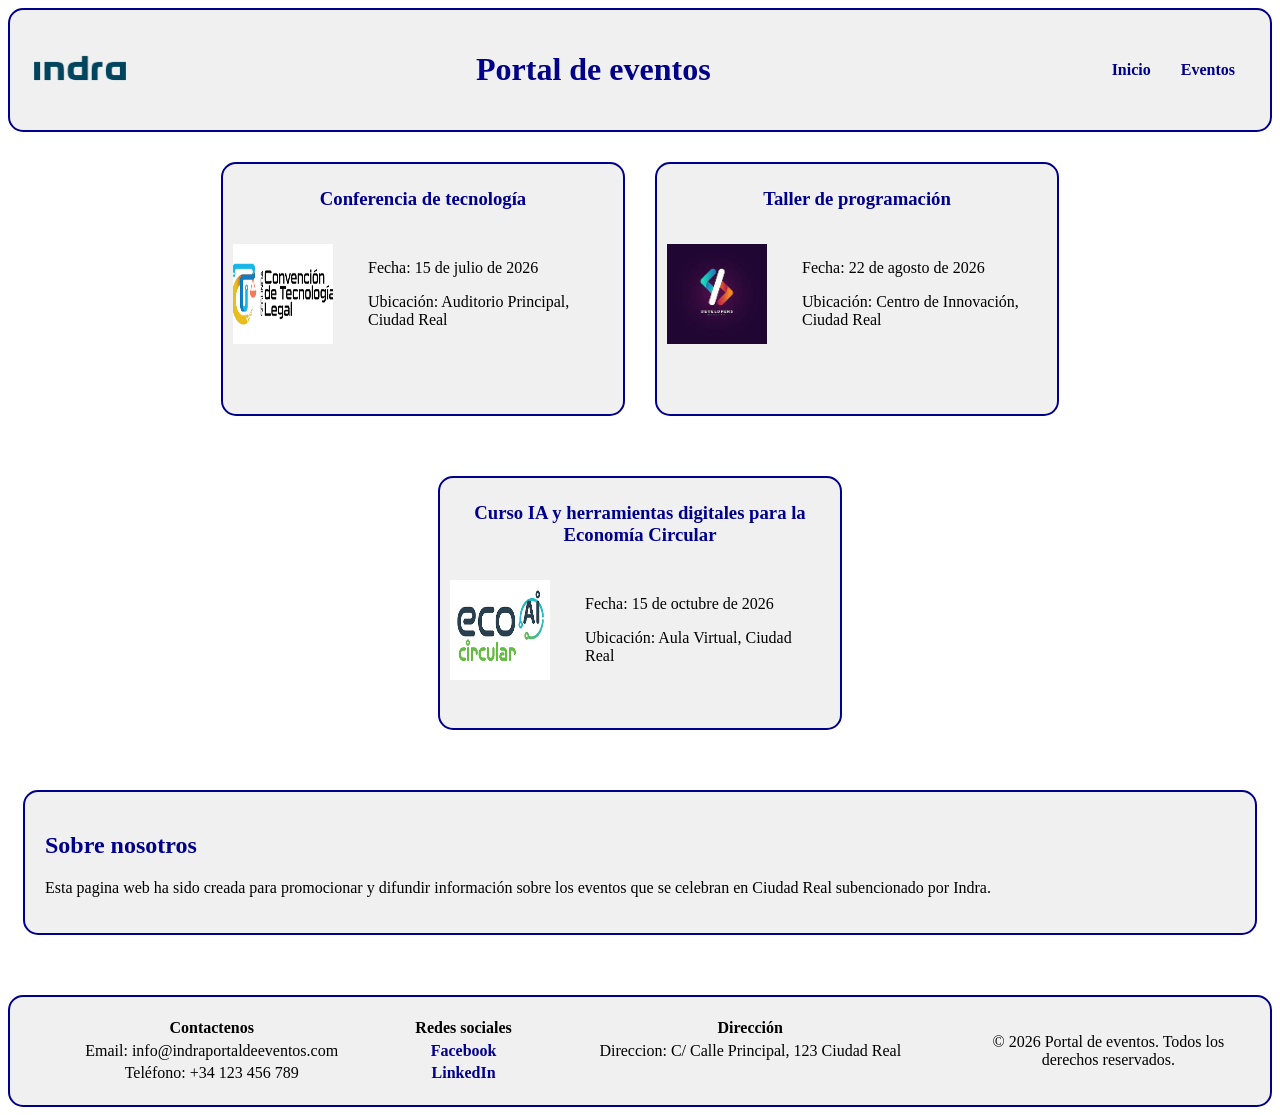
<file: Lenguaje de marcas/index.html>
<!DOCTYPE html>
<html>
    <head>
        <meta charset="UTF-8">
        <title>Portal de eventos</title>
        <link rel="stylesheet" href="style/style.css">
    </head>

    <body>
        <header>
            <a href="index.html"><img src="img/logo.png" alt="Logo del portal"></a>
            <h1>Portal de eventos</h1>

            <nav>
                <ul>
                    <li><a href="index.html">Inicio</a></li>
                    <li><a href="eventos.html">Eventos</a></li>
                </ul>
            </nav>
        </header>

        <main>
            <section id="eventos">
                <div id="evento1" class="eventos_padre">
                    <h3><a href="conferencias/tecnologia.html">Conferencia de tecnología</a></h3>

                    <div class="img_info_evento">
                        <img src="img/Conferencia de tecnologia.png" alt="imagen de la conferencia de tecnología">

                        <div class="fecha_ubicacion_evento">
                            <p>Fecha: 15 de julio de 2026</p>
                            <p>Ubicación: Auditorio Principal, Ciudad Real</p>
                        </div>
                    </div>
                </div>

                <div id="evento2" class="eventos_padre">
                    <h3><a href="talleres/programacion.html">Taller de programación</a></h3>

                    <div class="img_info_evento">
                        <img src="img/Taller de programación.jpg" alt="imagen del taller de programación">

                        <div class="fecha_ubicacion_evento">
                            <p>Fecha: 22 de agosto de 2026</p>
                            <p>Ubicación: Centro de Innovación, Ciudad Real</p>
                        </div>
                    </div>
                </div>

                <div id="evento3" class="eventos_padre">
                    <h3><a href="talleres/ia_y_herramientas_digitales.html">Curso IA y herramientas digitales para la Economía Circular</a></h3>

                    <div class="img_info_evento">
                        <img src="img/Curso IA y herramientas digitales para la economia circular.png" alt="imagen del curso de IA y herramientas digitales para la economía circular">

                        <div class="fecha_ubicacion_evento">
                            <p>Fecha: 15 de octubre de 2026</p>
                            <p>Ubicación: Aula Virtual, Ciudad Real</p>
                        </div>
                    </div>
                </div>
            </section>

            <section id="sobre_nosotros">
                <h2>Sobre nosotros</h2>
                <p>Esta pagina web ha sido creada para promocionar y difundir información sobre los eventos que se celebran en Ciudad Real subencionado por Indra.</p>
            </section>
        </main>

        <footer>
            <table>
                <tr>
                    <th>Contactenos</th>
                    <th>Redes sociales</th>
                    <th>Dirección</th>
                </tr>

                <tr>
                    <td>Email: info@indraportaldeeventos.com</td>
                    <td><a href="https://www.facebook.com/indraportaldeeventos">Facebook</a></td>
                    <td>Direccion: C/ Calle Principal, 123 Ciudad Real</td>
                </tr>

                <tr>
                    <td>Teléfono: +34 123 456 789</td>
                    <td><a href="https://www.linkedin.com/indraportaldeeventos">LinkedIn</a></td>
                    <td></td>
                </tr>
            </table>

            <p>&copy; 2026 Portal de eventos. Todos los derechos reservados.</p>
        </footer>
        
    </body>
</html>
</file>
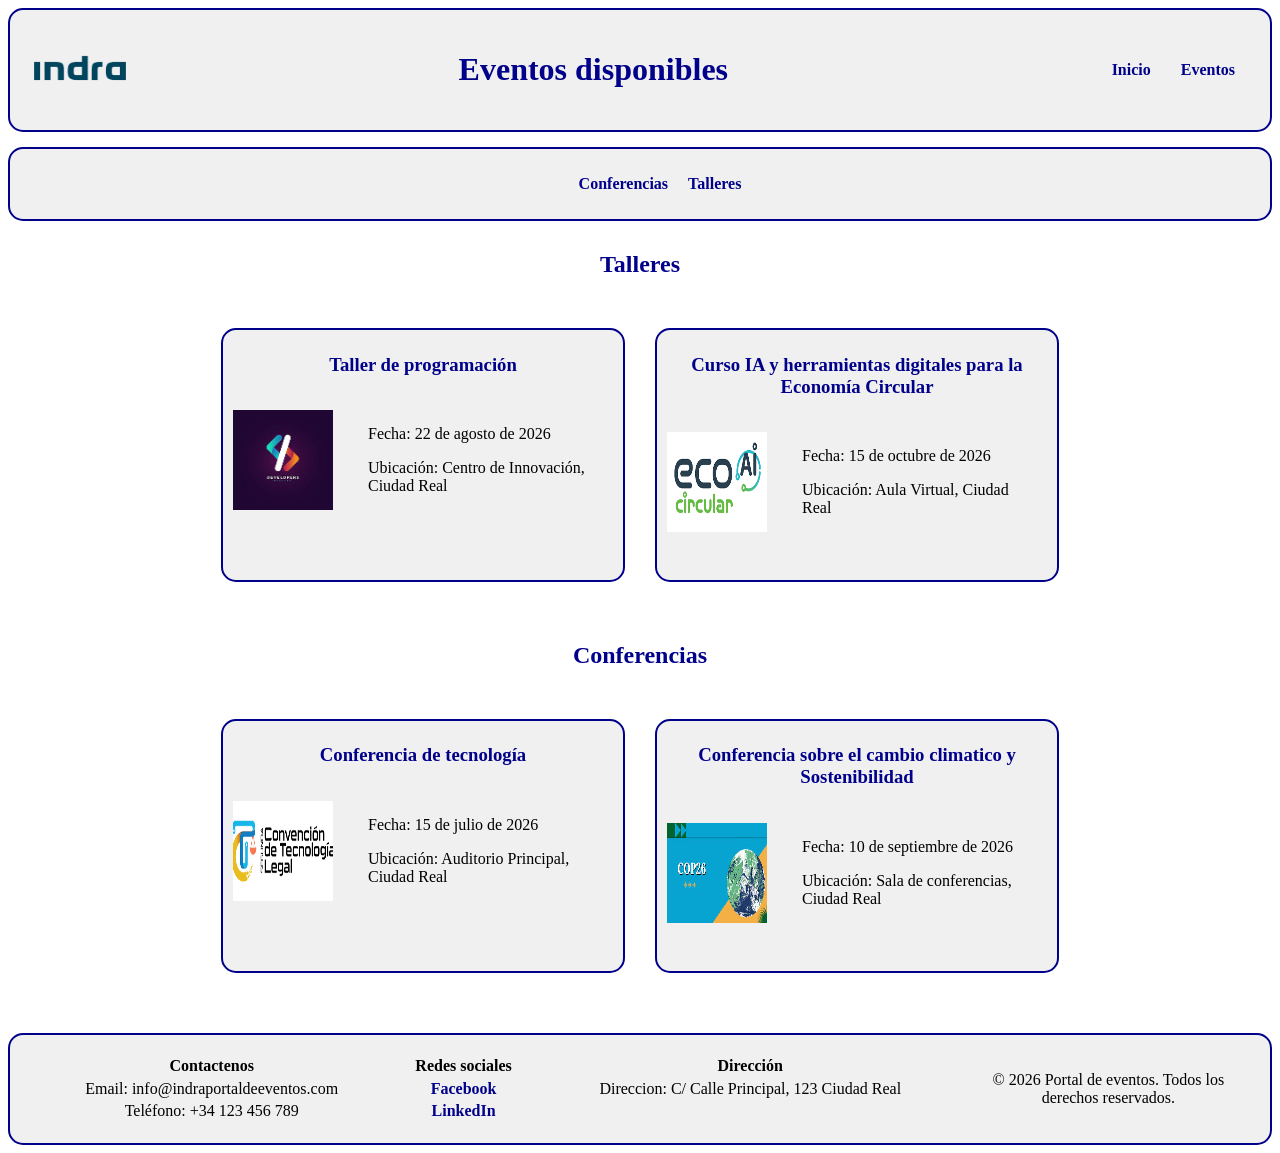
<file: Lenguaje de marcas/eventos.html>
<!DOCTYPE html>
<html>
    <head>
        <meta charset="UTF-8">
        <title>Portal de eventos</title>
        <link rel="stylesheet" href="style/style.css">
    </head>

    <body>
        <header>
            <a href="index.html"><img src="img/logo.png" alt="Logo del portal"></a>
            <h1>Eventos disponibles</h1>

            <nav>
                <ul>
                    <li><a href="index.html">Inicio</a></li>
                    <li><a href="eventos.html">Eventos</a></li>
                </ul>
            </nav>
        </header>

        <div id="contenido_eventos">
            <ul>
                <li><a href="#titulo_conferencias">Conferencias</a></li>
                <li><a href="#titulo_talleres">Talleres</a></li>
            </ul>
        </div>

        <main>
            <h2 id="titulo_talleres">Talleres</h2>

            <section id="talleres" class="eventos_secciones">
                <div id="talleres_evento1" class="eventos_padre">
                    <h3><a href="talleres/programacion.html">Taller de programación</a></h3>

                    <div class="img_info_evento">
                        <img src="img/Taller de programación.jpg" alt="imagen del taller de programación">

                        <div class="fecha_ubicacion_evento">
                            <p>Fecha: 22 de agosto de 2026</p>
                            <p>Ubicación: Centro de Innovación, Ciudad Real</p>
                        </div>
                    </div>

                    <!-- <p>Descripción: Participa en nuestro taller práctico de programación, donde aprenderás a desarrollar aplicaciones web con los últimos frameworks.</p> -->
                </div>
                
                </div>
                <div id="talleres_evento2" class="eventos_padre">
                    <h3><a href="talleres/ia_y_herramientas_digitales.html">Curso IA y herramientas digitales para la Economía Circular</a></h3>

                    <div class="img_info_evento">
                        <img src="img/Curso IA y herramientas digitales para la economia circular.png" alt="imagen del curso de IA y herramientas digitales para la economía circular">

                        <div class="fecha_ubicacion_evento">
                            <p>Fecha: 15 de octubre de 2026</p>
                            <p>Ubicación: Aula Virtual, Ciudad Real</p>
                        </div>
                    </div>
                </div>
            </section>

            <h2 id="titulo_conferencias">Conferencias</h2>

            <section id="conferencias" class="eventos_secciones">
                <div id="conferencias_evento1" class="eventos_padre">
                    <h3><a href="conferencias/tecnologia.html">Conferencia de tecnología</a></h3>

                    <div class="img_info_evento">
                        <img src="img/Conferencia de tecnologia.png" alt="imagen de la conferencia de tecnología">

                        <div class="fecha_ubicacion_evento">
                            <p>Fecha: 15 de julio de 2026</p>
                            <p>Ubicación: Auditorio Principal, Ciudad Real</p>
                        </div>
                    </div>
                </div>

                <div id="conferencias_evento2" class="eventos_padre">
                    <h3><a href="conferencias/cambio_climatico_sostenibilidad.html">Conferencia sobre el cambio climatico y Sostenibilidad</a></h3>

                    <div class="img_info_evento">
                        <img src="img/Conferencia sobre el cambio climatico y sostenibilidad.jpg" alt="imagen de la conferencia sobre el cambio climático y la sostenibilidad">

                        <div class="fecha_ubicacion_evento">
                            <p>Fecha: 10 de septiembre de 2026</p>
                            <p>Ubicación: Sala de conferencias, Ciudad Real</p>
                        </div>
                    </div>
                </div>
            </section>
        </main>
        <footer>
            <table>
                <tr>
                    <th>Contactenos</th>
                    <th>Redes sociales</th>
                    <th>Dirección</th>
                </tr>

                <tr>
                    <td>Email: info@indraportaldeeventos.com</td>
                    <td><a href="https://www.facebook.com/indraportaldeeventos">Facebook</a></td>
                    <td>Direccion: C/ Calle Principal, 123 Ciudad Real</td>
                </tr>

                <tr>
                    <td>Teléfono: +34 123 456 789</td>
                    <td><a href="https://www.linkedin.com/indraportaldeeventos">LinkedIn</a></td>
                    <td></td>
                </tr>
            </table>

            <p>&copy; 2026 Portal de eventos. Todos los derechos reservados.</p>
        </footer>
        
    </body>
</html>
</file>
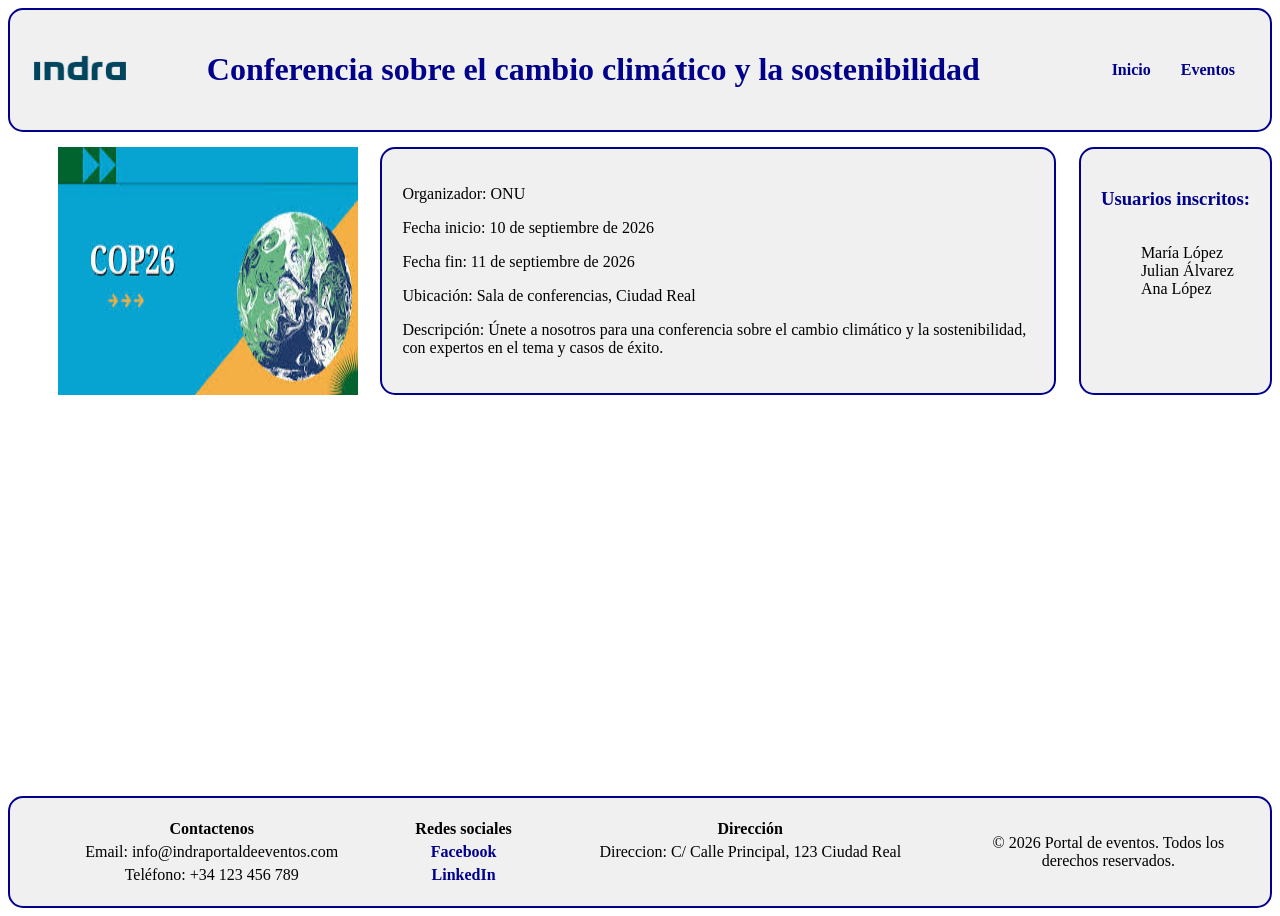
<file: Lenguaje de marcas/conferencias/cambio_climatico_sostenibilidad.html>
<!DOCTYPE html>
<html>
    <head>
        <meta charset="UTF-8">
        <title>Portal de eventos</title>
        <link rel="stylesheet" href="../style/style.css">
    </head>

    <body>
        <header>
            <a href="../index.html"><img src="../img/logo.png" alt="Logo del portal"></a>
            <h1>Conferencia sobre el cambio climático y la sostenibilidad</h1>

            <nav>
                <ul>
                    <li><a href="../index.html">Inicio</a></li>
                    <li><a href="../eventos.html">Eventos</a></li>
                </ul>
            </nav>
        </header>

        <main>
            <div id="pag_taller_programacion" class="contenido_eventos">
                
                <img src="../img/Conferencia sobre el cambio climatico y sostenibilidad.jpg" alt="imagen de la conferencia sobre el cambio climático y la sostenibilidad">

                <div class="info_evento">
                    <p>Organizador: ONU</p>
                    <p>Fecha inicio: 10 de septiembre de 2026</p>
                    <p>Fecha fin: 11 de septiembre de 2026</p>
                    <p>Ubicación: Sala de conferencias, Ciudad Real</p>
                    <p>Descripción: Únete a nosotros para una conferencia sobre el cambio climático y la sostenibilidad, con expertos en el tema y casos de éxito.</p>
                </div>

                <div class="lista_usuarios">
                    <h3>Usuarios inscritos:</h3>

                    <ul>
                        <li>María López</li>
                        <li>Julian Álvarez</li>
                        <li>Ana López</li>
                    </ul>
                </div>
            </div>
        </main>

        <footer>
            <table>
                <tr>
                    <th>Contactenos</th>
                    <th>Redes sociales</th>
                    <th>Dirección</th>
                </tr>

                <tr>
                    <td>Email: info@indraportaldeeventos.com</td>
                    <td><a href="https://www.facebook.com/indraportaldeeventos">Facebook</a></td>
                    <td>Direccion: C/ Calle Principal, 123 Ciudad Real</td>
                </tr>

                <tr>
                    <td>Teléfono: +34 123 456 789</td>
                    <td><a href="https://www.linkedin.com/indraportaldeeventos">LinkedIn</a></td>
                    <td></td>
                </tr>
            </table>

            <p>&copy; 2026 Portal de eventos. Todos los derechos reservados.</p>
        </footer>
        
    </body>
</html>
</file>
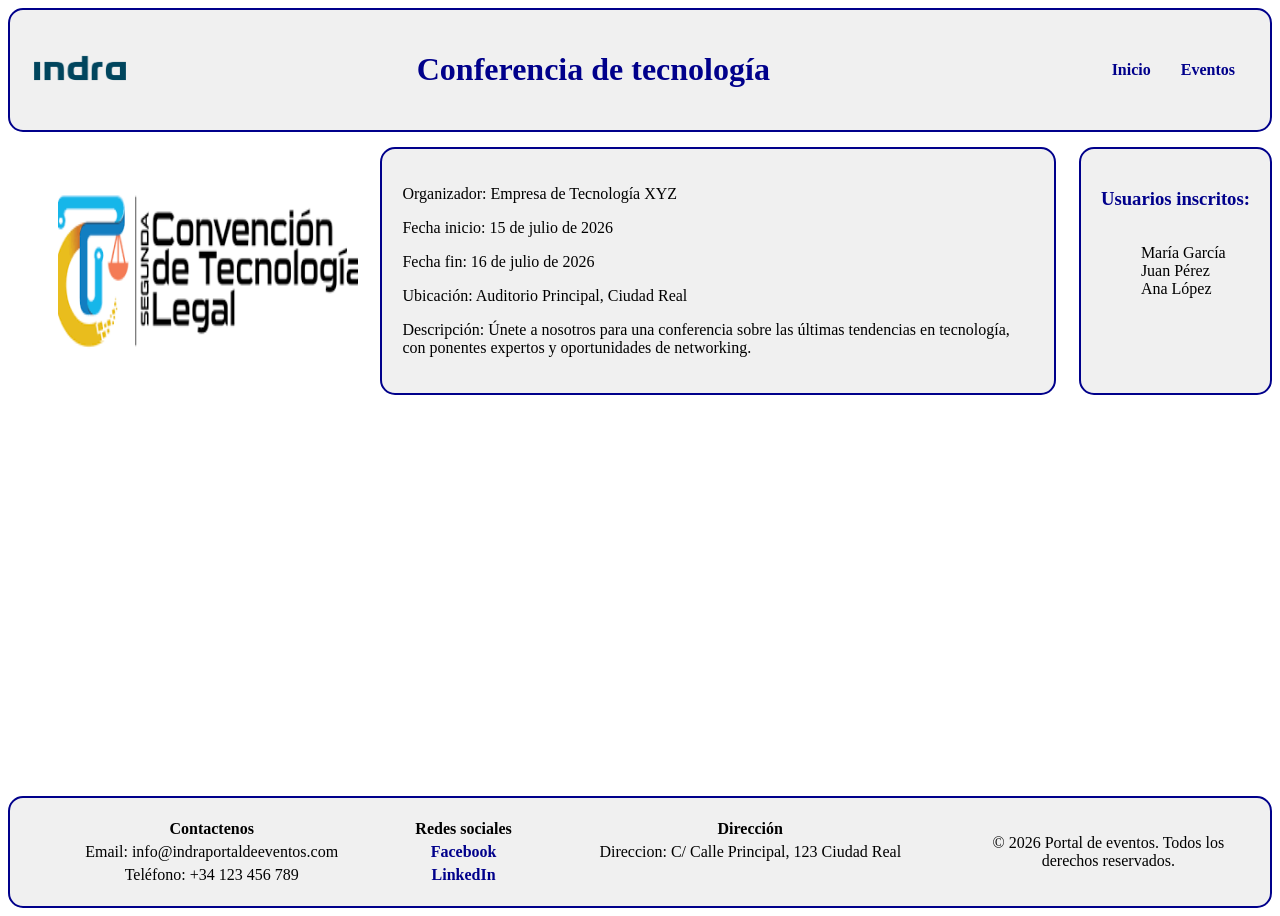
<file: Lenguaje de marcas/conferencias/tecnologia.html>
<!DOCTYPE html>
<html>
    <head>
        <meta charset="UTF-8">
        <title>Portal de eventos</title>
        <link rel="stylesheet" href="../style/style.css">
    </head>

    <body>
        <header>
            <a href="../index.html"><img src="../img/logo.png" alt="Logo del portal"></a>
            <h1>Conferencia de tecnología</h1>

            <nav>
                <ul>
                    <li><a href="../index.html">Inicio</a></li>
                    <li><a href="../eventos.html">Eventos</a></li>
                </ul>
            </nav>
        </header>

        <main>
            <div id="pag_taller_programacion" class="contenido_eventos">
                
                <img src="../img/Conferencia de tecnologia.png" alt="imagen de la conferencia de tecnología">

                <div class="info_evento">
                    <p>Organizador: Empresa de Tecnología XYZ</p>
                    <p>Fecha inicio: 15 de julio de 2026</p>
                    <p>Fecha fin: 16 de julio de 2026</p>
                    <p>Ubicación: Auditorio Principal, Ciudad Real</p>
                    <p>Descripción: Únete a nosotros para una conferencia sobre las últimas tendencias en tecnología, con ponentes expertos y oportunidades de networking.</p>
                </div>

                <div class="lista_usuarios">
                    <h3>Usuarios inscritos:</h3>

                    <ul>
                        <li>María García</li>
                        <li>Juan Pérez</li>
                        <li>Ana López</li>
                    </ul>
                </div>
            </div>
        </main>

        <footer>
            <table>
                <tr>
                    <th>Contactenos</th>
                    <th>Redes sociales</th>
                    <th>Dirección</th>
                </tr>

                <tr>
                    <td>Email: info@indraportaldeeventos.com</td>
                    <td><a href="https://www.facebook.com/indraportaldeeventos">Facebook</a></td>
                    <td>Direccion: C/ Calle Principal, 123 Ciudad Real</td>
                </tr>

                <tr>
                    <td>Teléfono: +34 123 456 789</td>
                    <td><a href="https://www.linkedin.com/indraportaldeeventos">LinkedIn</a></td>
                    <td></td>
                </tr>
            </table>

            <p>&copy; 2026 Portal de eventos. Todos los derechos reservados.</p>
        </footer>
        
    </body>
</html>
</file>
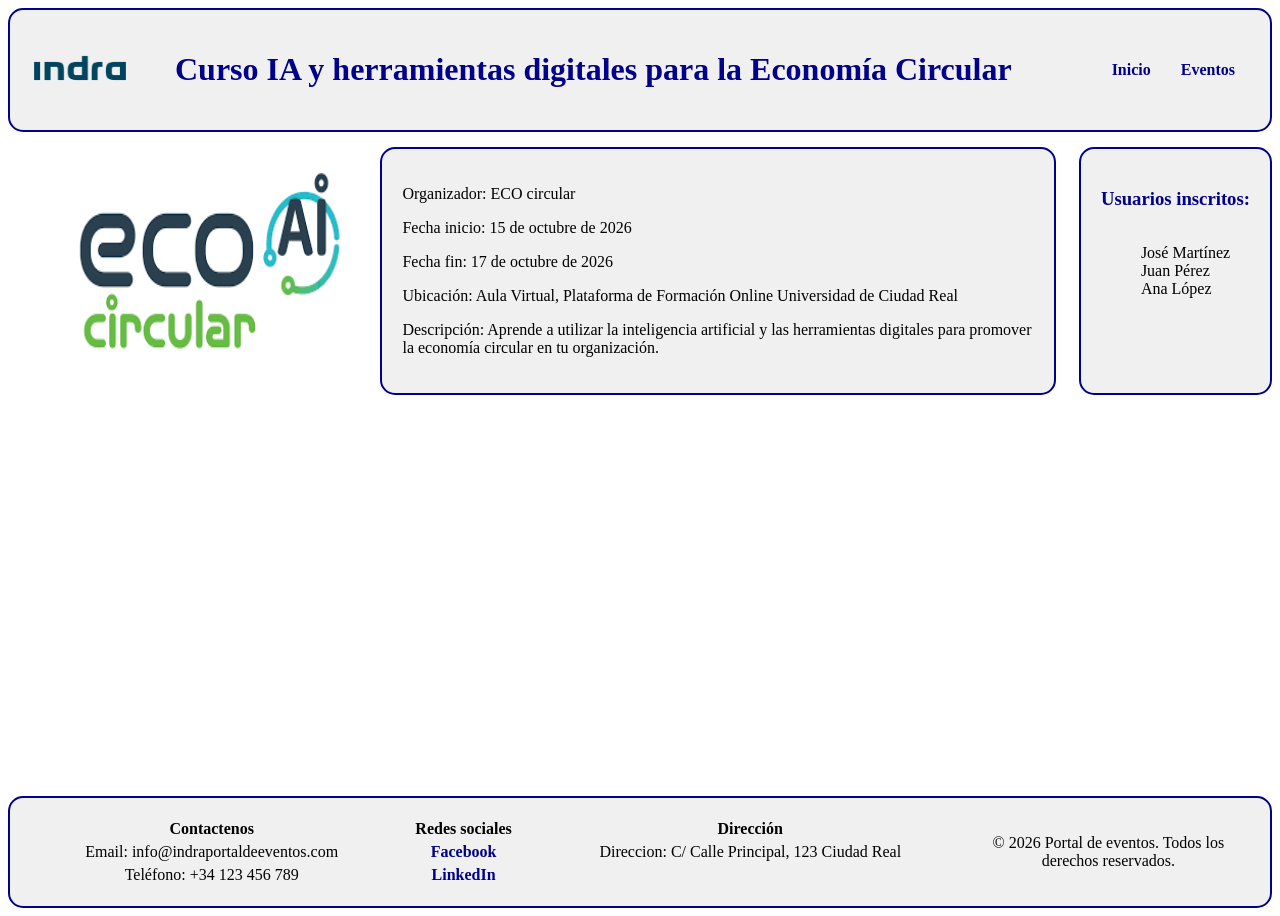
<file: Lenguaje de marcas/talleres/ia_y_herramientas_digitales.html>
<!DOCTYPE html>
<html>
    <head>
        <meta charset="UTF-8">
        <title>Portal de eventos</title>
        <link rel="stylesheet" href="../style/style.css">
    </head>

    <body>
        <header>
            <a href="../index.html"><img src="../img/logo.png" alt="Logo del portal"></a>
            <h1>Curso IA y herramientas digitales para la Economía Circular</h1>

            <nav>
                <ul>
                    <li><a href="../index.html">Inicio</a></li>
                    <li><a href="../eventos.html">Eventos</a></li>
                </ul>
            </nav>
        </header>

        <main>
            <div id="pag_taller_programacion" class="contenido_eventos">
                
                <img src="../img/Curso IA y herramientas digitales para la economia circular.png" alt="imagen del curso de IA y herramientas digitales para la economía circular">

                <div class="info_evento">
                    <p>Organizador: ECO circular</p>
                    <p>Fecha inicio: 15 de octubre de 2026</p>
                    <p>Fecha fin: 17 de octubre de 2026</p>
                    <p>Ubicación: Aula Virtual, Plataforma de Formación Online Universidad de Ciudad Real</p>
                    <p>Descripción: Aprende a utilizar la inteligencia artificial y las herramientas digitales para promover la economía circular en tu organización.</p>
                </div>

                <div class="lista_usuarios">
                    <h3>Usuarios inscritos:</h3>

                    <ul>
                        <li>José Martínez</li>
                        <li>Juan Pérez</li>
                        <li>Ana López</li>
                    </ul>
                </div>
            </div>
        </main>

        <footer>
            <table>
                <tr>
                    <th>Contactenos</th>
                    <th>Redes sociales</th>
                    <th>Dirección</th>
                </tr>

                <tr>
                    <td>Email: info@indraportaldeeventos.com</td>
                    <td><a href="https://www.facebook.com/indraportaldeeventos">Facebook</a></td>
                    <td>Direccion: C/ Calle Principal, 123 Ciudad Real</td>
                </tr>

                <tr>
                    <td>Teléfono: +34 123 456 789</td>
                    <td><a href="https://www.linkedin.com/indraportaldeeventos">LinkedIn</a></td>
                    <td></td>
                </tr>
            </table>

            <p>&copy; 2026 Portal de eventos. Todos los derechos reservados.</p>
        </footer>
        
    </body>
</html>
</file>
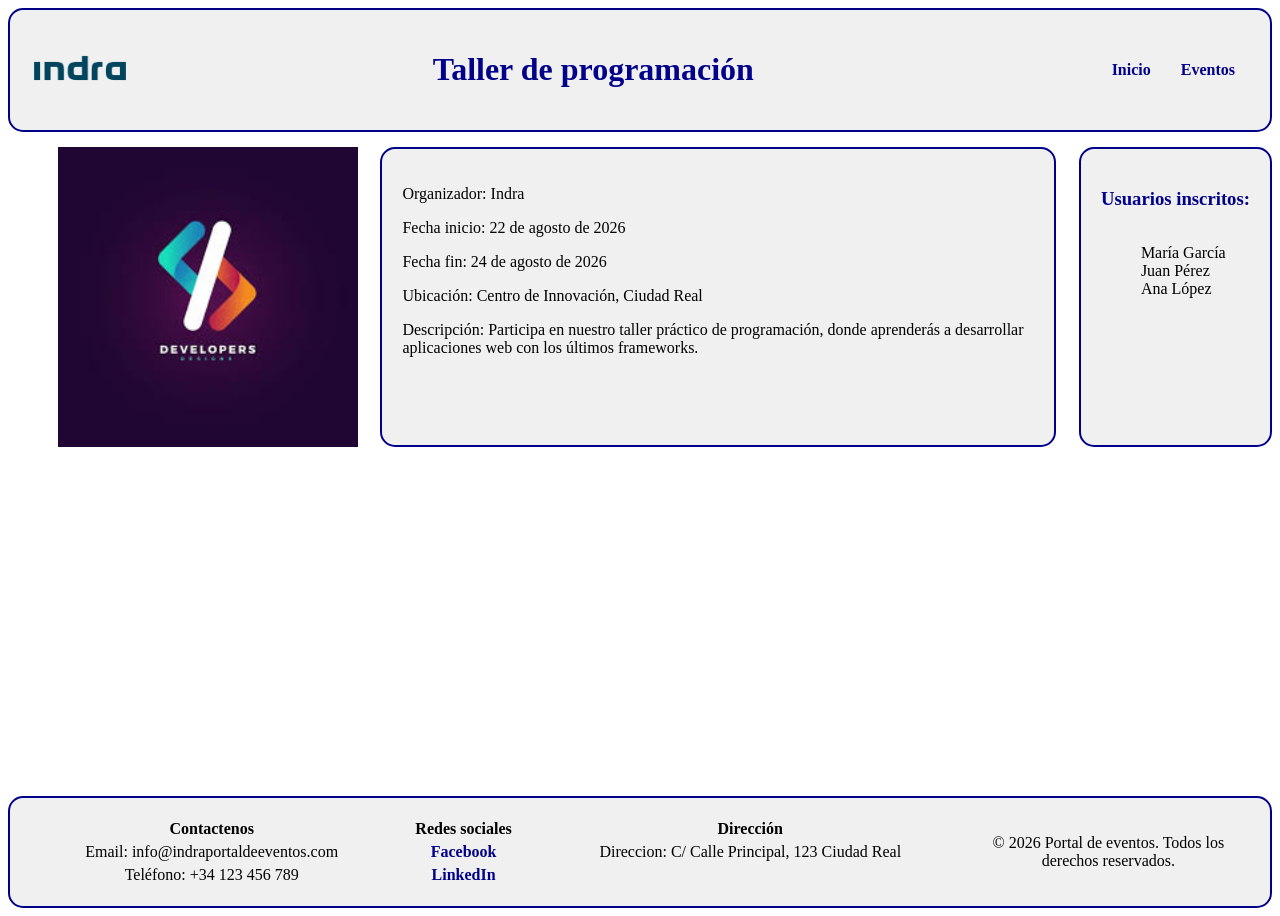
<file: Lenguaje de marcas/talleres/programacion.html>
<!DOCTYPE html>
<html>
    <head>
        <meta charset="UTF-8">
        <title>Portal de eventos</title>
        <link rel="stylesheet" href="../style/style.css">
    </head>

    <body>
        <header>
            <a href="../index.html"><img src="../img/logo.png" alt="Logo del portal"></a>
            <h1>Taller de programación</h1>

            <nav>
                <ul>
                    <li><a href="../index.html">Inicio</a></li>
                    <li><a href="../eventos.html">Eventos</a></li>
                </ul>
            </nav>
        </header>

        <main>
            <div id="pag_taller_programacion" class="contenido_eventos">
                
                <img src="../img/Taller de programación.jpg" alt="Imagen del taller de programación">

                <div class="info_evento">
                    <p>Organizador: Indra</p>
                    <p>Fecha inicio: 22 de agosto de 2026</p>
                    <p>Fecha fin: 24 de agosto de 2026</p>
                    <p>Ubicación: Centro de Innovación, Ciudad Real</p>
                    <p>Descripción: Participa en nuestro taller práctico de programación, donde aprenderás a desarrollar aplicaciones web con los últimos frameworks.</p>
                </div>

                <div class="lista_usuarios">
                    <h3>Usuarios inscritos:</h3>

                    <ul>
                        <li>María García</li>
                        <li>Juan Pérez</li>
                        <li>Ana López</li>
                    </ul>
                </div>
            </div>
        </main>

        <footer>
            <table>
                <tr>
                    <th>Contactenos</th>
                    <th>Redes sociales</th>
                    <th>Dirección</th>
                </tr>

                <tr>
                    <td>Email: info@indraportaldeeventos.com</td>
                    <td><a href="https://www.facebook.com/indraportaldeeventos">Facebook</a></td>
                    <td>Direccion: C/ Calle Principal, 123 Ciudad Real</td>
                </tr>

                <tr>
                    <td>Teléfono: +34 123 456 789</td>
                    <td><a href="https://www.linkedin.com/indraportaldeeventos">LinkedIn</a></td>
                    <td></td>
                </tr>
            </table>

            <p>&copy; 2026 Portal de eventos. Todos los derechos reservados.</p>
        </footer>
        
    </body>
</html>
</file>
<file: Lenguaje de marcas/style/style.css>
/* Todo lo que no se especifique en un comentario sera los estilos en comun tanto en index.html como en eventos.html (excluyendo el header y el footer que son comunes en todas las paginas)*/
a{
    text-decoration: none;
    color: darkblue;
    font-weight: bold;
}

ul{
    list-style: none;
}
a:hover{
    color: blue;
}

body{
    display: flex;
    flex-direction: column;
    min-height: 100vh;
}

header{
    display: flex;
    justify-content: space-between;
    align-items: center;
    padding: 20px;
    background-color: #f0f0f0;
    border: 2px solid darkblue;
    border-radius: 15px;
}

header img{
    width: 100px;
}

nav ul{
    display: flex;
}

nav ul li{
    margin: 0 15px;
}

h1, h2, h3{
    color: darkblue;
}

main{
    flex: 1;
}
/*Index    Eventos*/
#eventos, .eventos_secciones{
    display: flex;
    flex-wrap: wrap;
    justify-content: center;
}

.eventos_padre{
    width: 400px;
    height: 250px;
    margin: 30px 15px;
    border: 2px solid darkblue;
    border-radius: 15px;
    background: #f0f0f0;
}

.eventos_padre p{
    padding: 0 15px;
}

.eventos_padre > h3{
    text-align: center;
    padding: 5px;
}

.img_info_evento{
    display: flex;
    align-items: center;
    padding: 10px;
}

.img_info_evento > img{
    width: 100px;
    height: 100px;
    margin-right: 20px;
}

#sobre_nosotros{
    margin: 30px 15px;
    border: 2px solid darkblue;
    border-radius: 15px;
    background: #f0f0f0;
    padding: 20px;
}

/* Eventos */
#titulo_talleres, #titulo_conferencias{
    text-align: center;
    margin-top: 30px;
}

/* Eventos */
#contenido_eventos{
    height: 50px;
    margin-top: 15px;
    padding: 10px;
    display: flex;
    align-items: center;
    flex-direction: column;
    background-color: #f0f0f0;
    border: 2px solid darkblue;
    border-radius: 15px;
    position: sticky;
    top:0;
}

/* Eventos */
#contenido_eventos ul{
    display: flex;
    gap: 20px;
}

/* informacion eventos */
.contenido_eventos{
    display: flex;
    justify-content: center;
    justify-content: space-between;
    margin-top: 15px;
}

.info_evento{
    width: 50%;
    height: auto;
    padding: 20px;
    background-color: #f0f0f0;
    border: 2px solid darkblue;
    border-radius: 15px;
}

.contenido_eventos img{
    width: 300px;
    height: auto;
    padding-left: 50px;
}

.lista_usuarios{
    display: flex;
    flex-direction: column;
    background-color: #f0f0f0;
    border: 2px solid darkblue;
    border-radius: 15px;
    padding: 20px;
    height: auto;
}




footer{
    display: flex;
    justify-content: space-between;
    text-align: center;
    padding: 20px;
    background-color: #f0f0f0;
    border: 2px solid darkblue;
    border-radius: 15px;
    margin-top: 30px;
}

table{
    width: 100%;
    /* esto lo que hace es que en vez de tener espacios entre las celdas, se unen */
    border-collapse: collapse;
}
</file>
